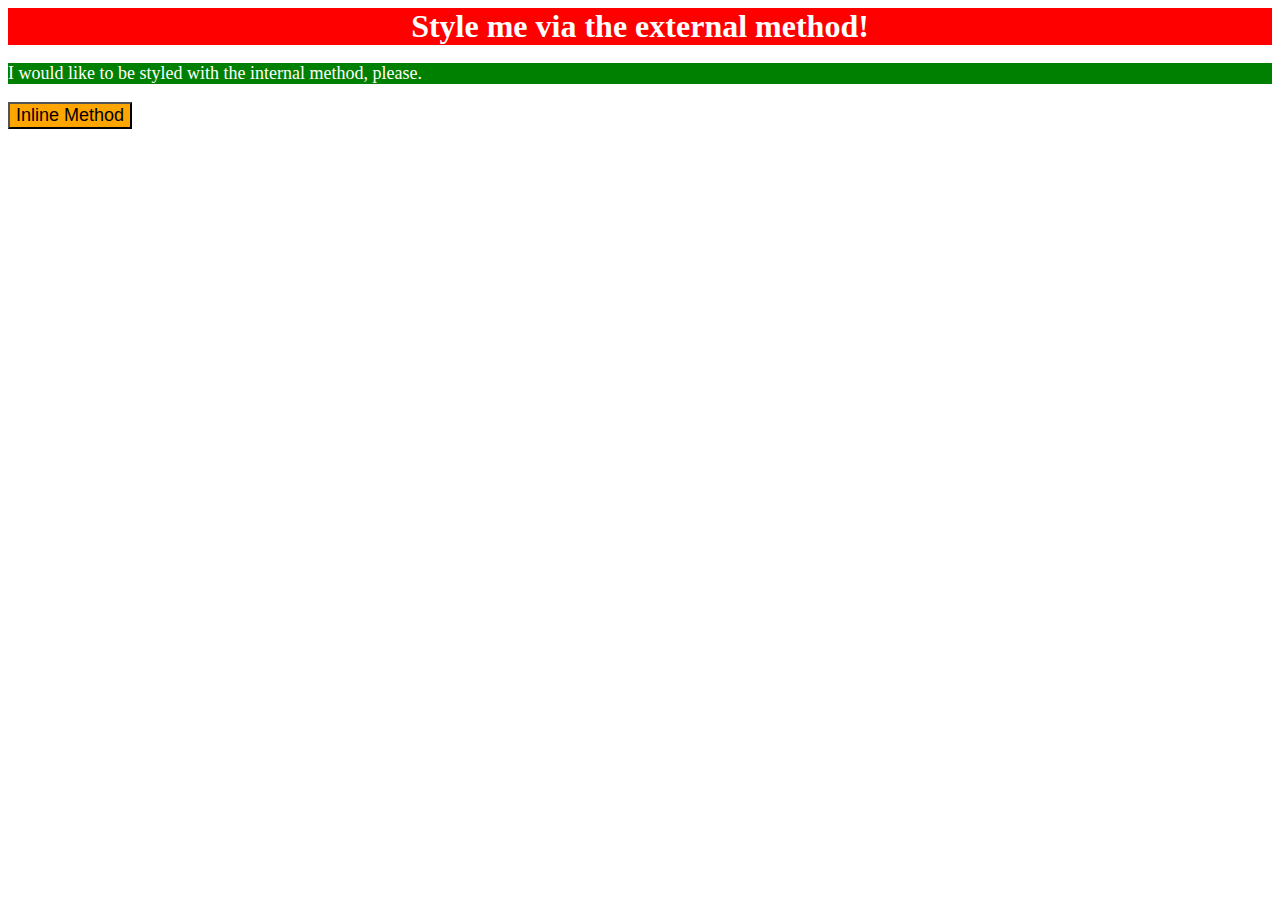
<file: foundations/intro-to-css/01-css-methods/index.html>
<!DOCTYPE html>
<html lang="en">
  <head>
    <meta charset="UTF-8">
    <meta http-equiv="X-UA-Compatible" content="IE=edge">
    <meta name="viewport" content="width=device-width, initial-scale=1.0">
    <link rel="stylesheet" href="./style.css">
      <style>
        p {
          background-color: green;
          color: white;
          font-size: 18px;
        }
      </style>
    <title>Methods for Adding CSS</title>
  </head>
  <body>
    <div>Style me via the external method!</div>
    <p>I would like to be styled with the internal method, please.</p>
    <button style="background-color: orange; font-size: 18px;">Inline Method</button>
  </body>
</html>
</file>
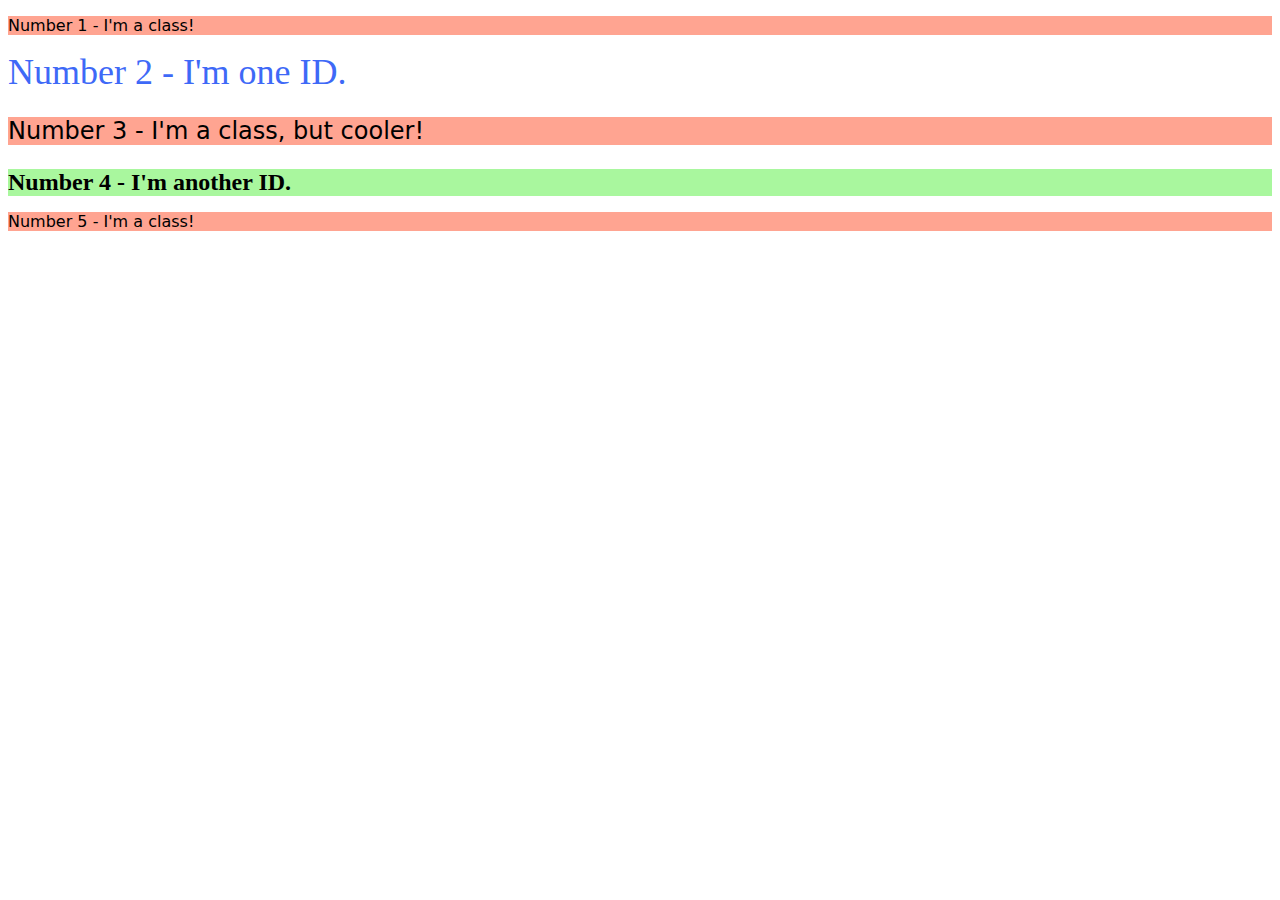
<file: foundations/intro-to-css/02-class-id-selectors/index.html>
<!DOCTYPE html>
<html lang="en">
  <head>
    <meta charset="UTF-8">
    <meta http-equiv="X-UA-Compatible" content="IE=edge">
    <meta name="viewport" content="width=device-width, initial-scale=1.0">
    <title>Class and ID Selectors</title>
    <link rel="stylesheet" href="style.css">
  </head>
  <body>
    <p class="red-highlight">Number 1 - I'm a class!</p>
    <div id="blue-font">Number 2 - I'm one ID.</div>
    <p class="red-highlight large" >Number 3 - I'm a class, but cooler!</p>
    <div class="large" id="green-highlight">Number 4 - I'm another ID.</div>
    <p class="red-highlight">Number 5 - I'm a class!</p>
  </body>
</html>
</file>
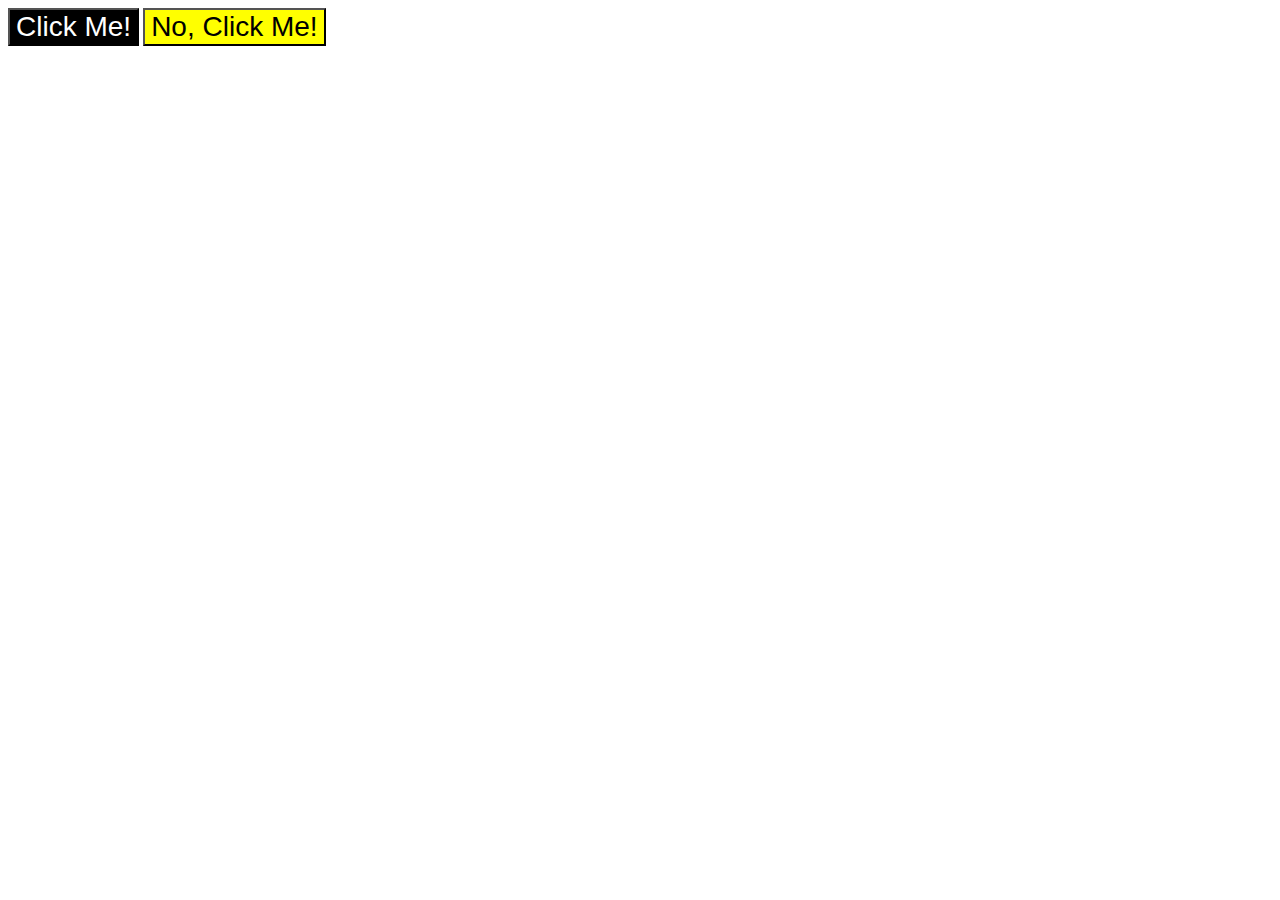
<file: foundations/intro-to-css/03-grouping-selectors/index.html>
<!DOCTYPE html>
<html lang="en">
  <head>
    <meta charset="UTF-8">
    <meta http-equiv="X-UA-Compatible" content="IE=edge">
    <meta name="viewport" content="width=device-width, initial-scale=1.0">
    <title>Grouping Selectors</title>
    <link rel="stylesheet" href="style.css">
  </head>
  <body>
    <button class="black">Click Me!</button>
    <button class="yellow">No, Click Me!</button>
  </body>
</html>
</file>
<file: foundations/intro-to-css/01-css-methods/style.css>
div {
    background-color: red;
    color: white;
    font-size: 32px;
    text-align: center;
    font-weight: bold;
}
</file>
<file: foundations/intro-to-css/02-class-id-selectors/style.css>
.red-highlight {
    background-color: #ffa491;
    font-family: Verdana, DejaVu Sans, sans-serif;
}

#blue-font {
    color: #3e69f7;
    font-size: 36px;
}

.large {
    font-size: 24px;
}

#green-highlight {
    background-color: #a9f79e;
    font-weight: bold;
}
</file>
<file: foundations/intro-to-css/03-grouping-selectors/style.css>
.black, 
.yellow {
    font-size: 28px;
    font-family: 'Helvetica', 'Times New Roman', sans-serif;
}

.black {
    background-color: #000;
    color: #fff;
}

.yellow {
    background-color: #FFFF00;
    color: #000;
}
</file>
